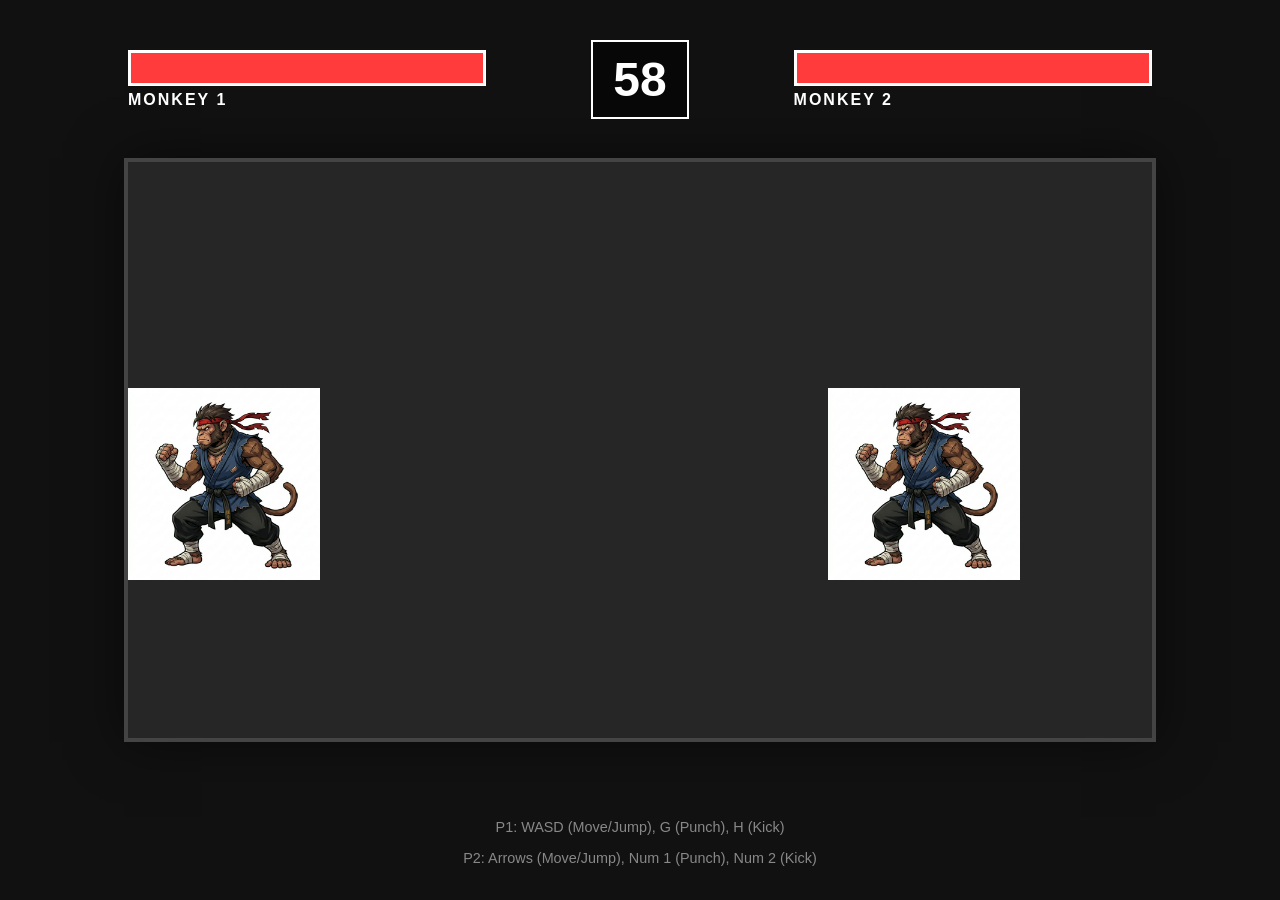
<file: index.html>
<!DOCTYPE html>
<html lang="ko">
<head>
    <meta charset="UTF-8">
    <meta name="viewport" content="width=device-width, initial-scale=1.0">
    <title>Monkey Fighter | 원숭이 대전 격투</title>
    <link rel="stylesheet" href="style.css">
</head>
<body>
    <div id="game-container">
        <div id="ui-overlay">
            <div class="health-container">
                <div class="health-bar-bg"><div id="p1-health" class="health-bar"></div></div>
                <div class="character-name">MONKEY 1</div>
            </div>
            <div id="timer">99</div>
            <div class="health-container">
                <div class="health-bar-bg"><div id="p2-health" class="health-bar"></div></div>
                <div class="character-name">MONKEY 2</div>
            </div>
        </div>
        <canvas id="game-canvas"></canvas>
        <div id="message-overlay" class="hidden">
            <h1 id="victory-text">K.O.</h1>
            <button id="restart-btn">REMATCH</button>
        </div>
        <div id="controls-hint">
            <p>P1: WASD (Move/Jump), G (Punch), H (Kick)</p>
            <p>P2: Arrows (Move/Jump), Num 1 (Punch), Num 2 (Kick)</p>
        </div>
    </div>
    <script src="game.js"></script>
</body>
</html>
</file>
<file: style.css>
:root {
    --health-color: #ff3b3b;
    --health-bg: #333;
    --accent: #ffcc00;
}

body {
    margin: 0;
    padding: 0;
    overflow: hidden;
    background: #111;
    font-family: 'Inter', sans-serif;
    color: white;
}

#game-container {
    position: relative;
    width: 100vw;
    height: 100vh;
    display: flex;
    justify-content: center;
    align-items: center;
}

#game-canvas {
    background: linear-gradient(to bottom, #1a2a6c, #b21f1f, #fdbb2d); /* Simple jungle sunset gradient */
    border: 4px solid #444;
    box-shadow: 0 0 50px rgba(0,0,0,0.5);
}

#ui-overlay {
    position: absolute;
    top: 40px;
    left: 10%;
    right: 10%;
    display: flex;
    justify-content: space-between;
    align-items: center;
    pointer-events: none;
}

.health-container {
    width: 35%;
}

.health-bar-bg {
    height: 30px;
    background: var(--health-bg);
    border: 3px solid white;
    position: relative;
}

.health-bar {
    width: 100%;
    height: 100%;
    background: var(--health-color);
    transition: width 0.3s ease;
}

#timer {
    font-size: 3rem;
    font-weight: 900;
    background: rgba(0,0,0,0.6);
    padding: 10px 20px;
    border: 2px solid white;
}

.character-name {
    margin-top: 5px;
    font-weight: bold;
    text-transform: uppercase;
    letter-spacing: 2px;
}

#message-overlay {
    position: absolute;
    display: flex;
    flex-direction: column;
    justify-content: center;
    align-items: center;
    background: rgba(0,0,0,0.8);
    width: 100%;
    height: 100%;
    z-index: 10;
}

#message-overlay.hidden {
    display: none;
}

#victory-text {
    font-size: 8rem;
    font-weight: 900;
    color: var(--accent);
    text-shadow: 0 0 20px rgba(255, 204, 0, 0.5);
    margin: 0;
}

#restart-btn {
    margin-top: 2rem;
    padding: 1rem 3rem;
    font-size: 1.5rem;
    font-weight: bold;
    background: white;
    color: black;
    border: none;
    cursor: pointer;
    transition: transform 0.2s;
}

#restart-btn:hover {
    transform: scale(1.1);
}

#controls-hint {
    position: absolute;
    bottom: 20px;
    left: 50%;
    transform: translateX(-50%);
    font-size: 0.9rem;
    text-align: center;
    color: #888;
}
</file>
